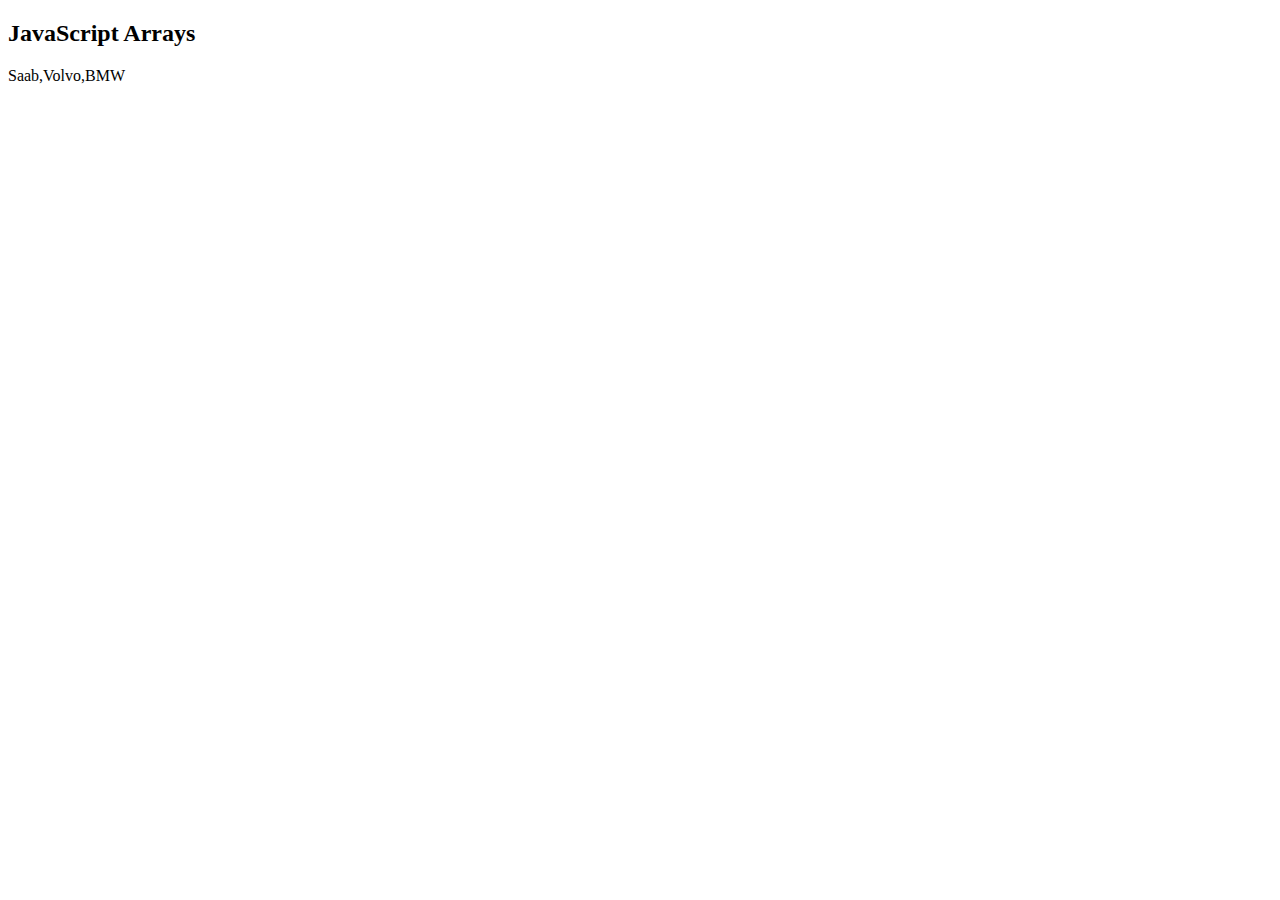
<file: arraymethods.html>
<!DOCTYPE html>
<html lang="en">
<head>
    <meta charset="UTF-8">
    <meta http-equiv="X-UA-Compatible" content="IE=edge">
    <meta name="viewport" content="width=device-width, initial-scale=1.0">
    <title>Document</title>
</head>
<body>
    <h2>JavaScript Arrays</h2>

    <p id="demo"></p>

    <script>
        const cars = ["Saab", "Volvo", "BMW"];
        document.getElementById("demo").innerHTML = cars;
    </script>

</body>
</html>
</file>
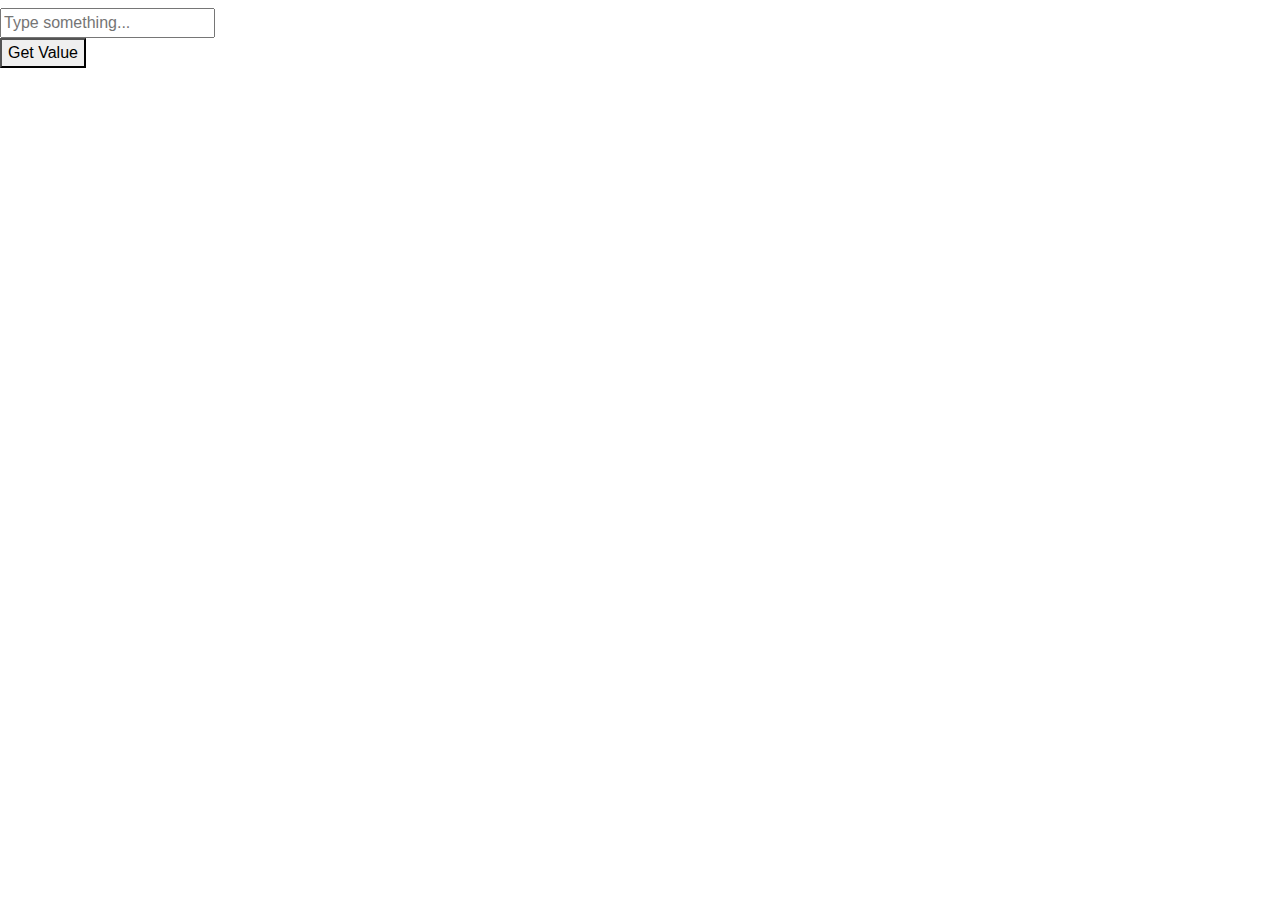
<file: functionAndAlert.html>
<!DOCTYPE html>
<html lang="en">
<head>
    <meta charset="UTF-8">
    <meta http-equiv="X-UA-Compatible" content="IE=edge">
    <meta name="viewport" content="width=device-width, initial-scale=1.0">
    <title>Document</title>
    <link rel="stylesheet" href="https://stackpath.bootstrapcdn.com/bootstrap/4.1.0/css/bootstrap.min.css">
   
</head>
<body>
    

    <h3 class="text-danger" id="numType"></h3>
    <input type="text" placeholder="Type something..." id="myInput"><label id="lengValue"></label>
    <br>
    <button type="button" onclick="getInputValue();">Get Value</button>
    
    <script src="js/mainForTask.js"></script>
</body>
</html>
</file>
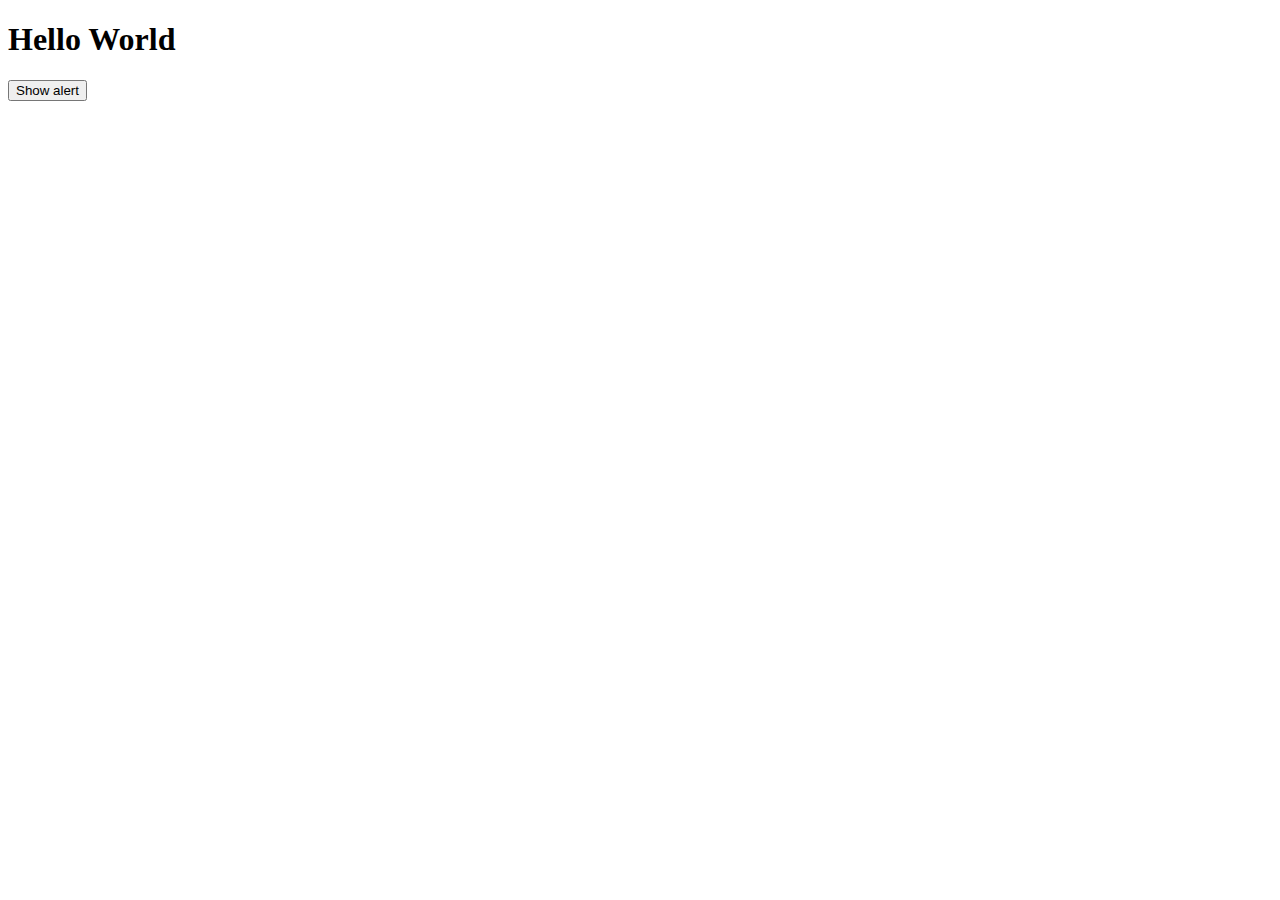
<file: lect2FuncAndAlert.html>
<!DOCTYPE html>
<html lang="en">
<head>
    <meta charset="UTF-8">
    <meta http-equiv="X-UA-Compatible" content="IE=edge">
    <meta name="viewport" content="width=device-width, initial-scale=1.0">
    <title>Document</title>
</head>
<body>
    <h1>Hello World</h1>
    <button onclick="Hello()">Show alert</button>


    <script src="js/mainForTask.js"></script>
</body>
</html>
</file>
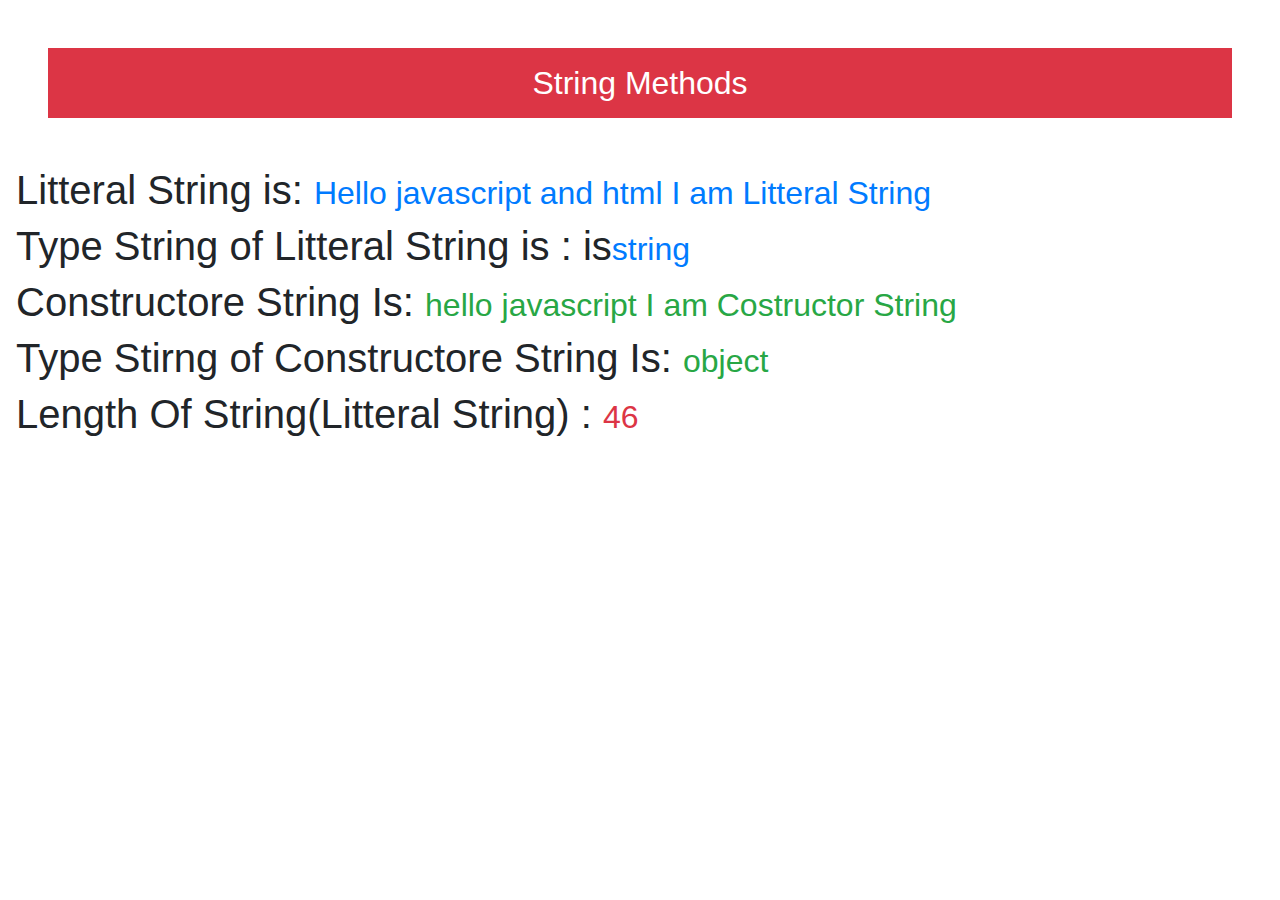
<file: stringMethods.html>
<!DOCTYPE html>
<html lang="en">
<head>
    <meta charset="UTF-8">
    <meta http-equiv="X-UA-Compatible" content="IE=edge">
    <meta name="viewport" content="width=device-width, initial-scale=1.0">
    <title>Document</title>
    <link rel="stylesheet" href="https://stackpath.bootstrapcdn.com/bootstrap/4.1.0/css/bootstrap.min.css">
   
</head>
<body>

    <h2 class="text-center boarder bg-danger text-white p-3 m-5">String Methods</h2>
    <div class="pl-3">
            <!-- Litteral String---String datatype -->
            <h1>Litteral String is: <small class="text-primary" id="strLit"></small> </h1>
            <h1>Type String of Litteral String is : is<small  class="text-primary" id="strTypeLit"></small> </h1>

            <!-- Constructor String ----Object datatype-->
            <h1>Constructore String Is: <small  class="text-primary text-success" id="strConst"></small> </h1>
            <h1>Type Stirng of Constructore String Is: <small  class="text-primary text-success" id="strTypeConst"></small> </h1>

            <!-- Length Method of String -->
            <h1>Length Of String(Litteral String) : <small  class="text-danger text-success" id="strLength"></small> </h1>


    </div>
    <script>
        function scliceString(){
    var strVar="bbbbbbbbbbbbbbbbbbb";
    var startPos=parseInt(start);
    var length=parseInt(length);
    document.getElementById("result").value = strVar.slice(2,4); 
}
    </script>

<!-- <script>
    function scliceString(str,strat,length){
    var strVar=str
    var startPos=parseInt(start);
    var length=parseInt(length);
    document.getElementById("result").innerHTML = str.slice(start,length); 
}

</script> -->
    <script src="js/mainForTask.js"></script>
</body>
</html>
</file>
